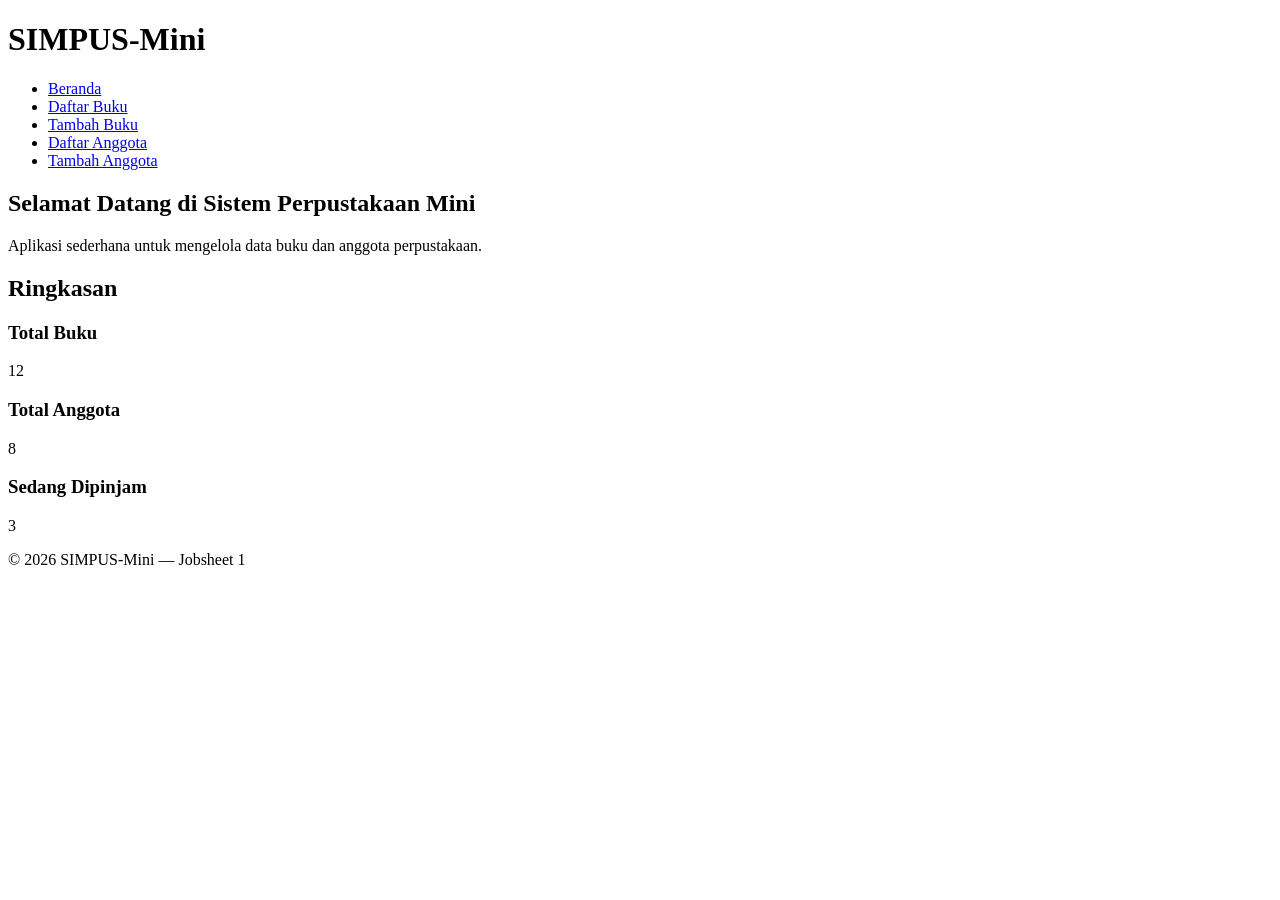
<file: kode-praktikum/jobsheet-01/index.html>
<!DOCTYPE html>
<html lang="id">
<head>
    <meta charset="UTF-8">
    <title>SIMPUS-Mini | Beranda</title>
</head>
<body>
    <header>
        <h1>SIMPUS-Mini</h1>
        <nav>
            <ul>
                <li><a href="index.html">Beranda</a></li>
                <li><a href="buku/list.html">Daftar Buku</a></li>
                <li><a href="buku/tambah.html">Tambah Buku</a></li>
                <li><a href="anggota/list.html">Daftar Anggota</a></li>
                <li><a href="anggota/tambah.html">Tambah Anggota</a></li>
            </ul>
        </nav>
    </header>

    <main>
        <section>
            <h2>Selamat Datang di Sistem Perpustakaan Mini</h2>
            <p>Aplikasi sederhana untuk mengelola data buku dan anggota perpustakaan.</p>
        </section>

        <section>
            <h2>Ringkasan</h2>
            <article>
                <h3>Total Buku</h3>
                <p>12</p>
            </article>
            <article>
                <h3>Total Anggota</h3>
                <p>8</p>
            </article>
            <article>
                <h3>Sedang Dipinjam</h3>
                <p>3</p>
            </article>
        </section>
    </main>

    <footer>
        <p>&copy; 2026 SIMPUS-Mini &mdash; Jobsheet 1</p>
    </footer>
</body>
</html>
</file>
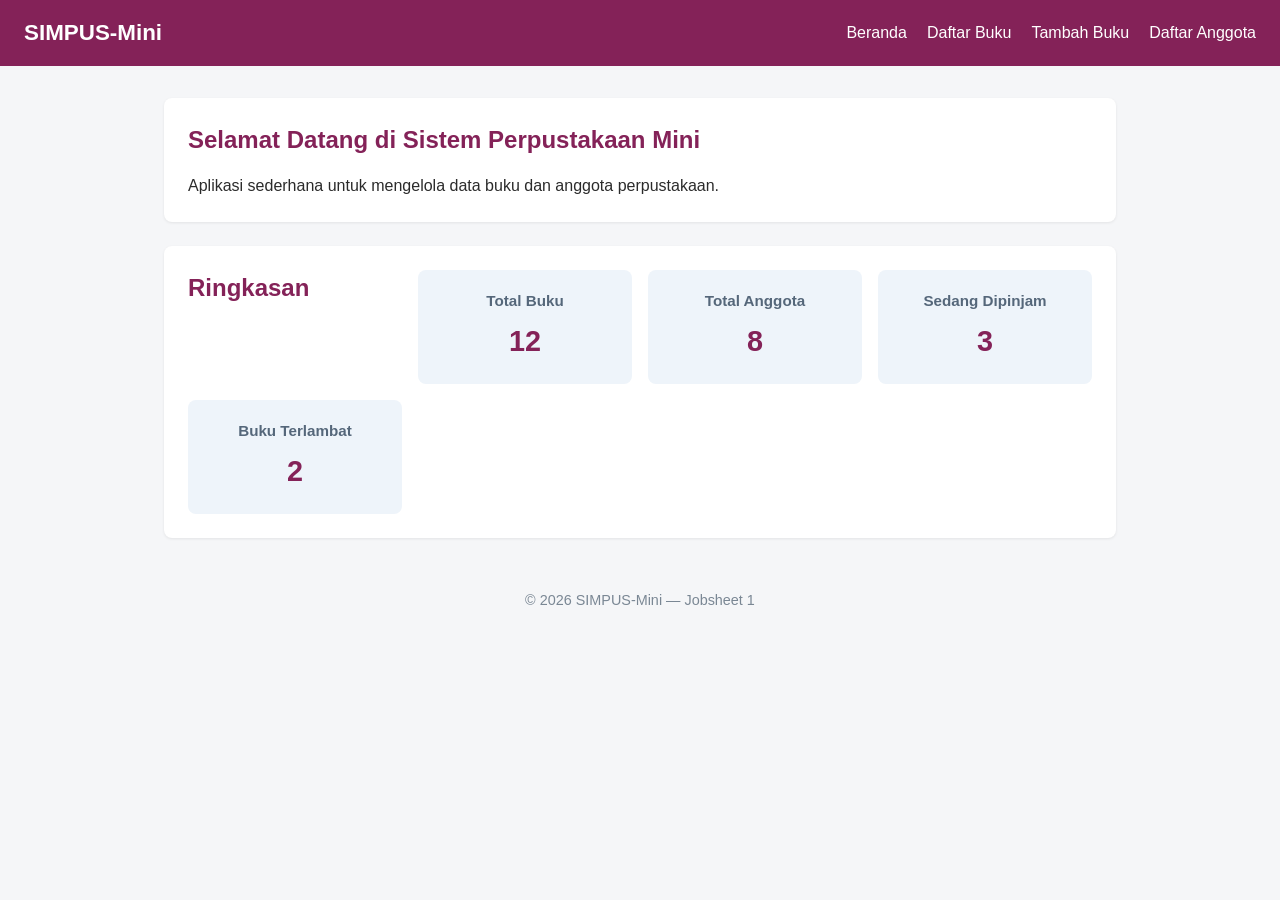
<file: kode-praktikum/jobsheet-02/index.html>
<!DOCTYPE html>
<html lang="id">
<head>
    <meta charset="UTF-8">
    <title>SIMPUS-Mini | Beranda</title>
    <link rel="stylesheet" href="assets/css/style.css">
</head>
<body>
    <header>
        <h1>SIMPUS-Mini</h1>
        <nav>
            <ul>
                <li><a href="index.html">Beranda</a></li>
                <li><a href="buku/list.html">Daftar Buku</a></li>
                <li><a href="buku/tambah.html">Tambah Buku</a></li>
                <li><a href="anggota/list.html">Daftar Anggota</a></li>
            </ul>
        </nav>
    </header>

    <main>
        <section>
            <h2>Selamat Datang di Sistem Perpustakaan Mini</h2>
            <p>Aplikasi sederhana untuk mengelola data buku dan anggota perpustakaan.</p>
        </section>

        <section>
            <h2>Ringkasan</h2>
            <article>
                <h3>Total Buku</h3>
                <p>12</p>
            </article>
            <article>
                <h3>Total Anggota</h3>
                <p>8</p>
            </article>
            <article>
                <h3>Sedang Dipinjam</h3>
                <p>3</p>
            </article>
            <article>
                <h3>Buku Terlambat</h3>
                <p>2</p>
            </article>
        </section>
    </main>

    <footer>
        <p>&copy; 2026 SIMPUS-Mini &mdash; Jobsheet 1</p>
    </footer>
</body>
</html>
</file>
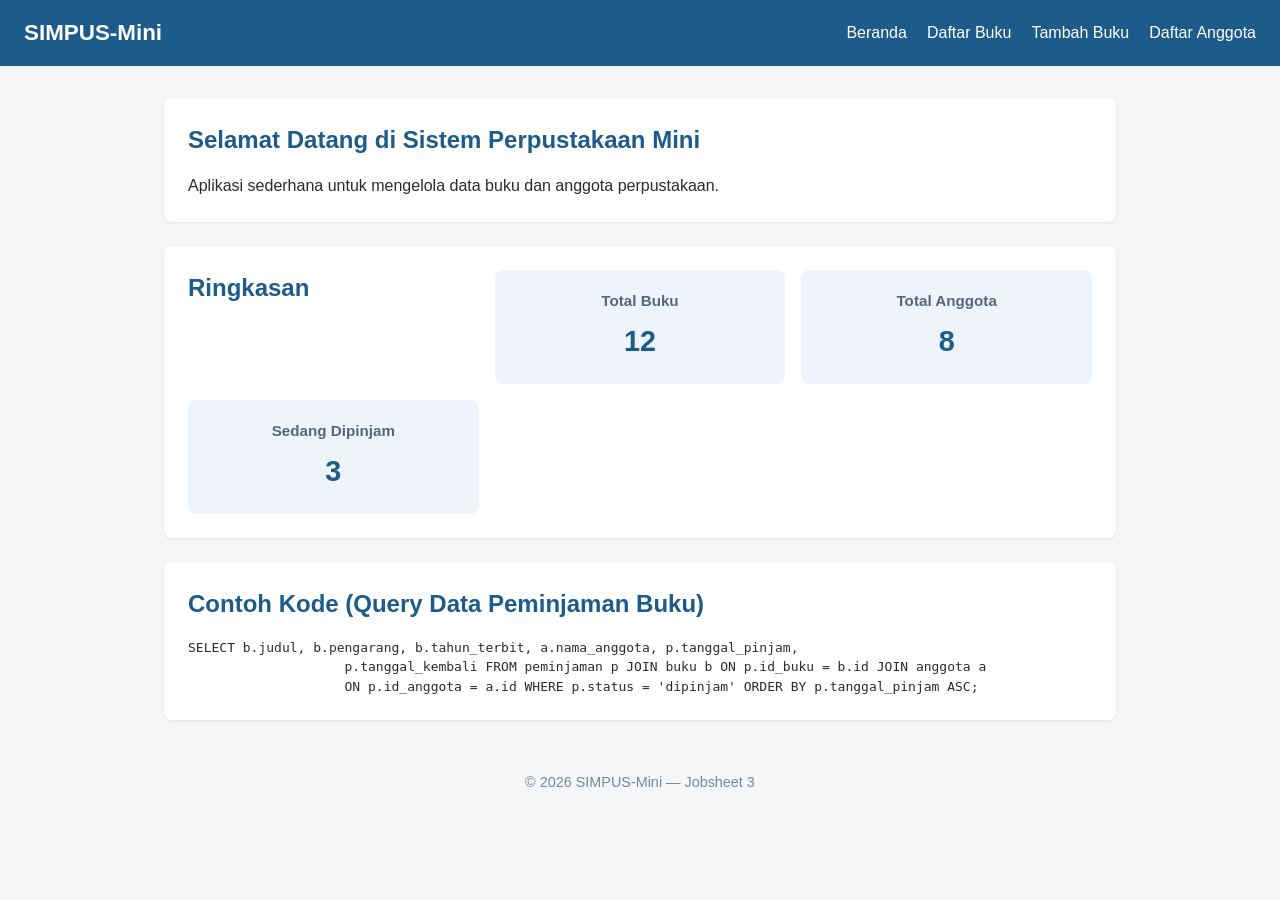
<file: kode-praktikum/jobsheet-03/index.html>
<!DOCTYPE html>
<html lang="id">
<head>
    <meta charset="UTF-8">
    <meta name="viewport" content="width=device-width, initial-scale=1">
    <title>SIMPUS-Mini | Beranda</title>
    <link rel="stylesheet" href="assets/css/style.css">
</head>
<body>
    <header>
        <h1>SIMPUS-Mini</h1>
        <input type="checkbox" id="nav-toggle" class="nav-toggle">
        <nav>
            <ul>
                <li><a href="index.html">Beranda</a></li>
                <li><a href="buku/list.html">Daftar Buku</a></li>
                <li><a href="buku/tambah.html">Tambah Buku</a></li>                    
                <li><a href="anggota/list.html">Daftar Anggota</a></li>
            </ul>
        </nav>
        <label for="nav-toggle" class="nav-toggle-label">&#9776;</label>
    </header>

    <main>
        <section>
            <h2>Selamat Datang di Sistem Perpustakaan Mini</h2>
            <p>Aplikasi sederhana untuk mengelola data buku dan anggota perpustakaan.</p>
        </section>

        <section>
            <h2>Ringkasan</h2>
            <article>
                <h3>Total Buku</h3>
                <p>12</p>
            </article>
            <article>
                <h3>Total Anggota</h3>
                <p>8</p>
            </article>
            <article>
                <h3>Sedang Dipinjam</h3>
                <p>3</p>
            </article>
        </section>

        <section>
            <h2>Contoh Kode (Query Data Peminjaman Buku)</h2>
            <div class="table-responsive">
                <pre>SELECT b.judul, b.pengarang, b.tahun_terbit, a.nama_anggota, p.tanggal_pinjam, 
                    p.tanggal_kembali FROM peminjaman p JOIN buku b ON p.id_buku = b.id JOIN anggota a 
                    ON p.id_anggota = a.id WHERE p.status = 'dipinjam' ORDER BY p.tanggal_pinjam ASC;</pre>
            </div>
        </section>

    </main>

    <footer>
        <p>&copy; 2026 SIMPUS-Mini &mdash; Jobsheet 3</p>
    </footer>
</body>
</html>
</file>
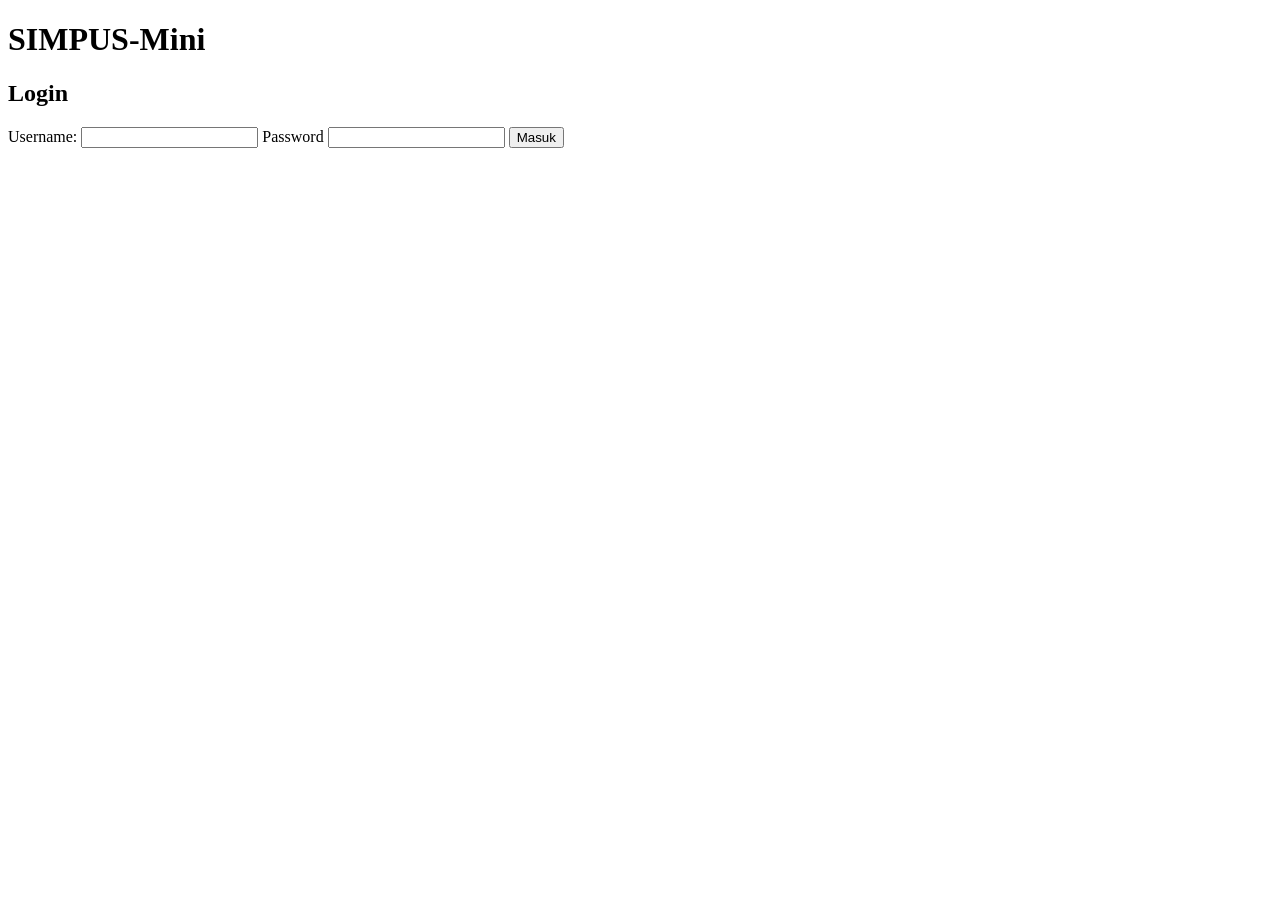
<file: kode-praktikum/jobsheet-04/login.html>
<!DOCTYPE html>
<html lang="id">
<head>
    <meta charset="UTF-8">
    <meta name="viewport" content="width=device-width, initial-scale=1.0">
    <title>Login - SIMPUS-Mini</title>
</head>
<body>
    <header>
        <h1>SIMPUS-Mini</h1>
    </header>

    <main>
        <section>
            <h2>Login</h2>
            <form>
                <label for="username">Username:</label>
                <input type="text" id="username" name="username">

                <label for="password">Password</label>
                <input type="password" id="password" name="password">

                <button type="submit">Masuk</button>
            </form>
        </section>
    </main>
</body>
</html>
</file>
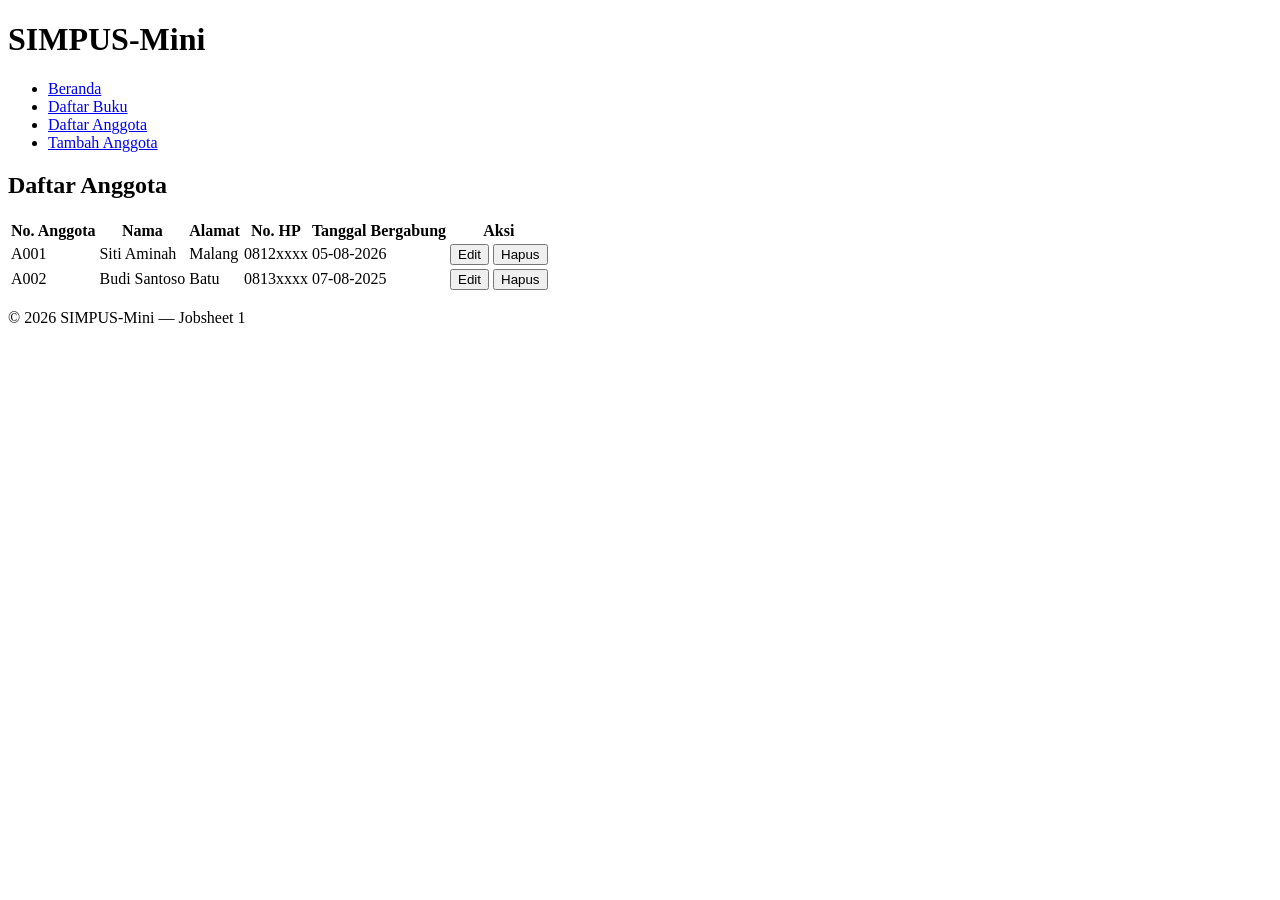
<file: kode-praktikum/jobsheet-01/anggota/list.html>
<!DOCTYPE html>
<html lang="id">
<head>
    <meta charset="UTF-8">
    <title>SIMPUS-Mini | Daftar Anggota</title>
</head>
<body>
    <header>
        <h1>SIMPUS-Mini</h1>
        <nav>
            <ul>
                <li><a href="../index.html">Beranda</a></li>
                <li><a href="../buku/list.html">Daftar Buku</a></li>
                <li><a href="list.html">Daftar Anggota</a></li>
                <li><a href="tambah.html">Tambah Anggota</a></li>
            </ul>
        </nav>
    </header>

    <main>
        <section>
            <h2>Daftar Anggota</h2>
            <table>
                <thead>
                    <tr>
                        <th>No. Anggota</th>
                        <th>Nama</th>
                        <th>Alamat</th>
                        <th>No. HP</th>
                        <th>Tanggal Bergabung</th>
                        <th>Aksi</th>
                    </tr>
                </thead>
                <tbody>
                    <tr>
                        <td>A001</td>
                        <td>Siti Aminah</td>
                        <td>Malang</td>
                        <td>0812xxxx</td>
                        <td>05-08-2026</td>
                        <td>
                            <button type="button">Edit</button>
                            <button type="button">Hapus</button>
                        </td>
                    </tr>
                    <tr>
                        <td>A002</td>
                        <td>Budi Santoso</td>
                        <td>Batu</td>
                        <td>0813xxxx</td>
                        <td>07-08-2025</td>
                        <td>
                            <button type="button">Edit</button>
                            <button type="button">Hapus</button>
                        </td>
                    </tr>
                </tbody>
            </table>
        </section>
    </main>

    <footer>
        <p>&copy; 2026 SIMPUS-Mini &mdash; Jobsheet 1</p>
    </footer>
</body>
</html>
</file>
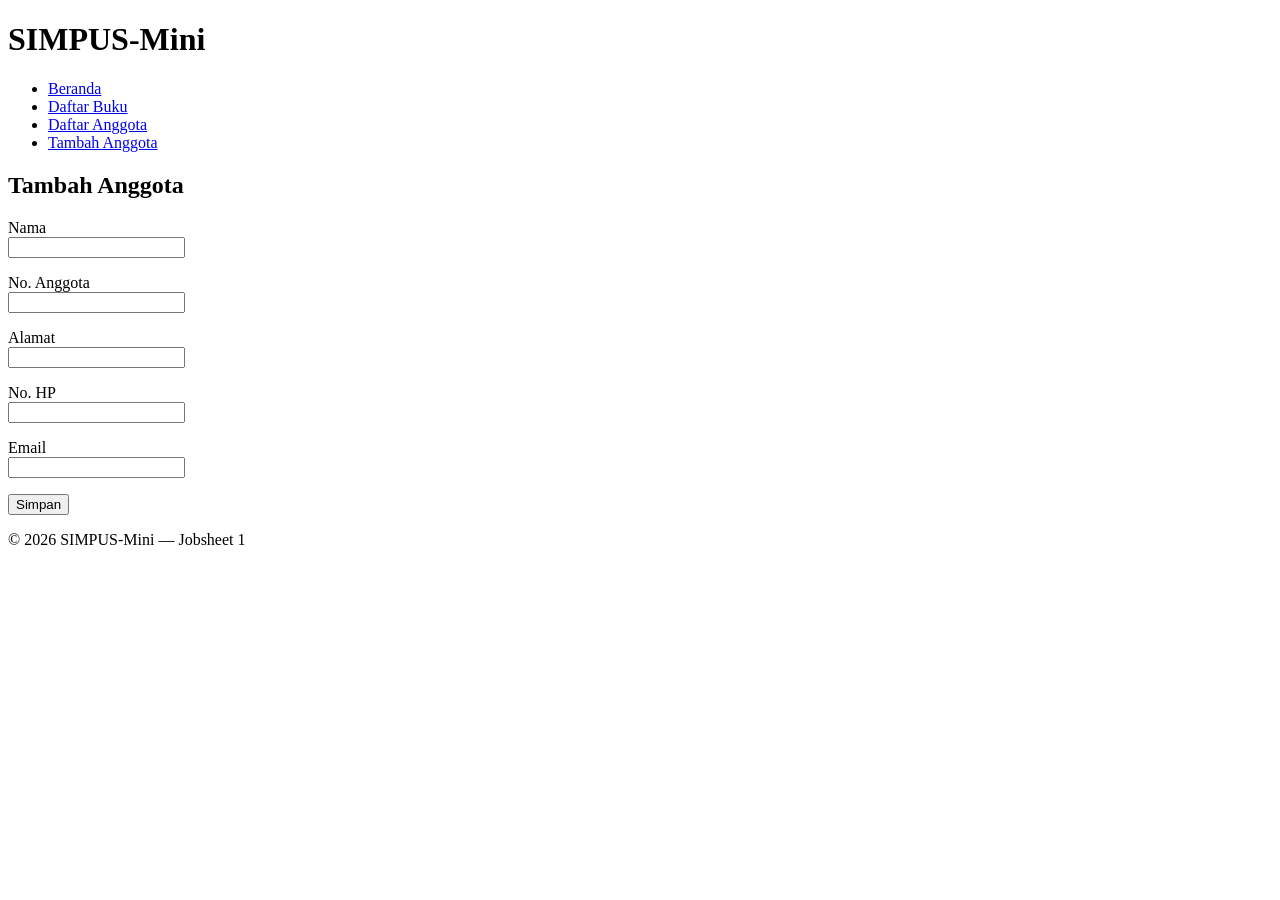
<file: kode-praktikum/jobsheet-01/anggota/tambah.html>
<!DOCTYPE html>
<html lang="id">
<head>
    <meta charset="UTF-8">
    <title>SIMPUS-Mini | Tambah Anggota</title>
</head>
<body>
    <header>
        <h1>SIMPUS-Mini</h1>
        <nav>
            <ul>
                <li><a href="../index.html">Beranda</a></li>
                <li><a href="../buku/list.html">Daftar Buku</a></li>
                <li><a href="list.html">Daftar Anggota</a></li>
                <li><a href="tambah.html">Tambah Anggota</a></li>
            </ul>
        </nav>
    </header>

    <main>
        <section>
            <h2>Tambah Anggota</h2>
            <form>
                <p>
                    <label for="nama">Nama</label><br>
                    <input type="text" id="nama" name="nama" required>
                </p>
                <p>
                    <label for="no_anggota">No. Anggota</label><br>
                    <input type="text" id="no_anggota" name="no_anggota" required>
                </p>
                <p>
                    <label for="alamat">Alamat</label><br>
                    <input type="text" id="alamat" name="alamat">
                </p>
                <p>
                    <label for="no_hp">No. HP</label><br>
                    <input type="text" id="no_hp" name="no_hp">
                </p>
                <p>
                    <label for="email">Email</label><br>
                    <input type="email">
                </p>
                <p>
                    <button type="submit">Simpan</button>
                </p>
            </form>
        </section>
    </main>

    <footer>
        <p>&copy; 2026 SIMPUS-Mini &mdash; Jobsheet 1</p>
    </footer>
</body>
</html>
</file>
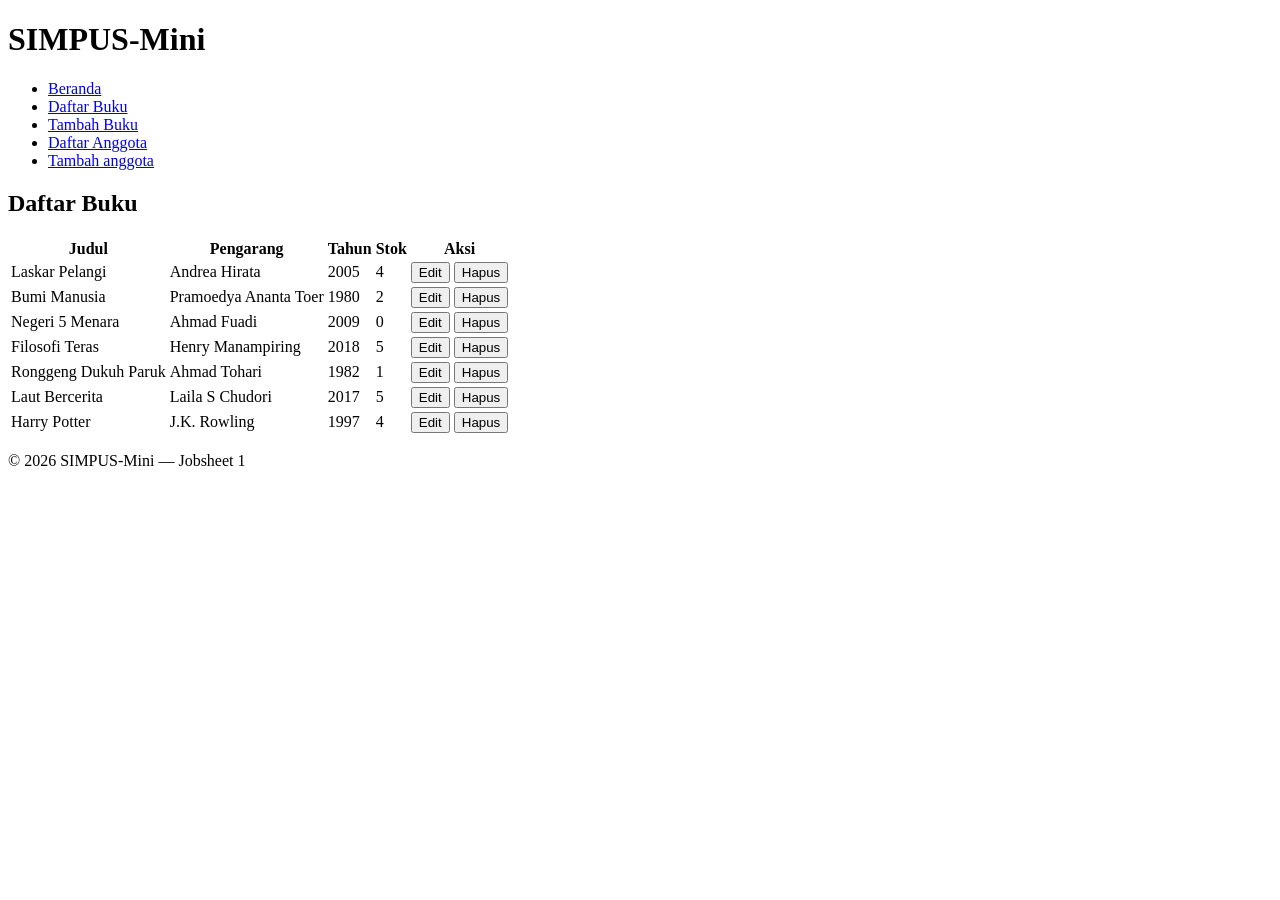
<file: kode-praktikum/jobsheet-01/buku/list.html>
<!DOCTYPE html>
<html lang="id">
<head>
    <meta charset="UTF-8">
    <title>SIMPUS-Mini | Daftar Buku</title>
</head>
<body>
    <header>
        <h1>SIMPUS-Mini</h1>
        <nav>
            <ul>
                <li><a href="../index.html">Beranda</a></li>
                <li><a href="list.html">Daftar Buku</a></li>
                <li><a href="tambah.html">Tambah Buku</a></li>
                <li><a href="../anggota/list.html">Daftar Anggota</a></li>
                <li><a href="../anggota/tambah.html">Tambah anggota</a></li>
            </ul>
        </nav>
    </header>

    <main>
        <section>
            <h2>Daftar Buku</h2>
            <table>
                <thead>
                    <tr>
                        <th>Judul</th>
                        <th>Pengarang</th>
                        <th>Tahun</th>
                        <th>Stok</th>
                        <th>Aksi</th>
                    </tr>
                </thead>
                <tbody>
                    <tr>
                        <td>Laskar Pelangi</td>
                        <td>Andrea Hirata</td>
                        <td>2005</td>
                        <td>4</td>
                        <td>
                            <button type="button">Edit</button>
                            <button type="button">Hapus</button>
                        </td>
                    </tr>
                    <tr>
                        <td>Bumi Manusia</td>
                        <td>Pramoedya Ananta Toer</td>
                        <td>1980</td>
                        <td>2</td>
                        <td>
                            <button type="button">Edit</button>
                            <button type="button">Hapus</button>
                        </td>
                    </tr>
                    <tr>
                        <td>Negeri 5 Menara</td>
                        <td>Ahmad Fuadi</td>
                        <td>2009</td>
                        <td>0</td>
                        <td>
                            <button type="button">Edit</button>
                            <button type="button">Hapus</button>
                        </td>
                    </tr>
                    <tr>
                        <td>Filosofi Teras</td>
                        <td>Henry Manampiring</td>
                        <td>2018</td>
                        <td>5</td>
                        <td>
                            <button type="button">Edit</button>
                            <button type="button">Hapus</button>
                        </td>
                    </tr>
                    <tr>
                        <td>Ronggeng Dukuh Paruk</td>
                        <td>Ahmad Tohari</td>
                        <td>1982</td>
                        <td>1</td>
                        <td>
                            <button type="button">Edit</button>
                            <button type="button">Hapus</button>
                        </td>
                    </tr>
                    <tr>
                        <td>Laut Bercerita</td>
                        <td>Laila S Chudori</td>
                        <td>2017</td>
                        <td>5</td>
                        <td>
                            <button type="button">Edit</button>
                            <button type="button">Hapus</button>
                        </td>
                    </tr>
                    <tr>
                        <td>Harry Potter</td>
                        <td>J.K. Rowling</td>
                        <td>1997</td>
                        <td>4</td>
                        <td>
                            <button type="button">Edit</button>
                            <button type="button">Hapus</button>
                        </td>
                    </tr>
                </tbody>
            </table>
        </section>
    </main>

    <footer>
        <p>&copy; 2026 SIMPUS-Mini &mdash; Jobsheet 1</p>
    </footer>
</body>
</html>
</file>
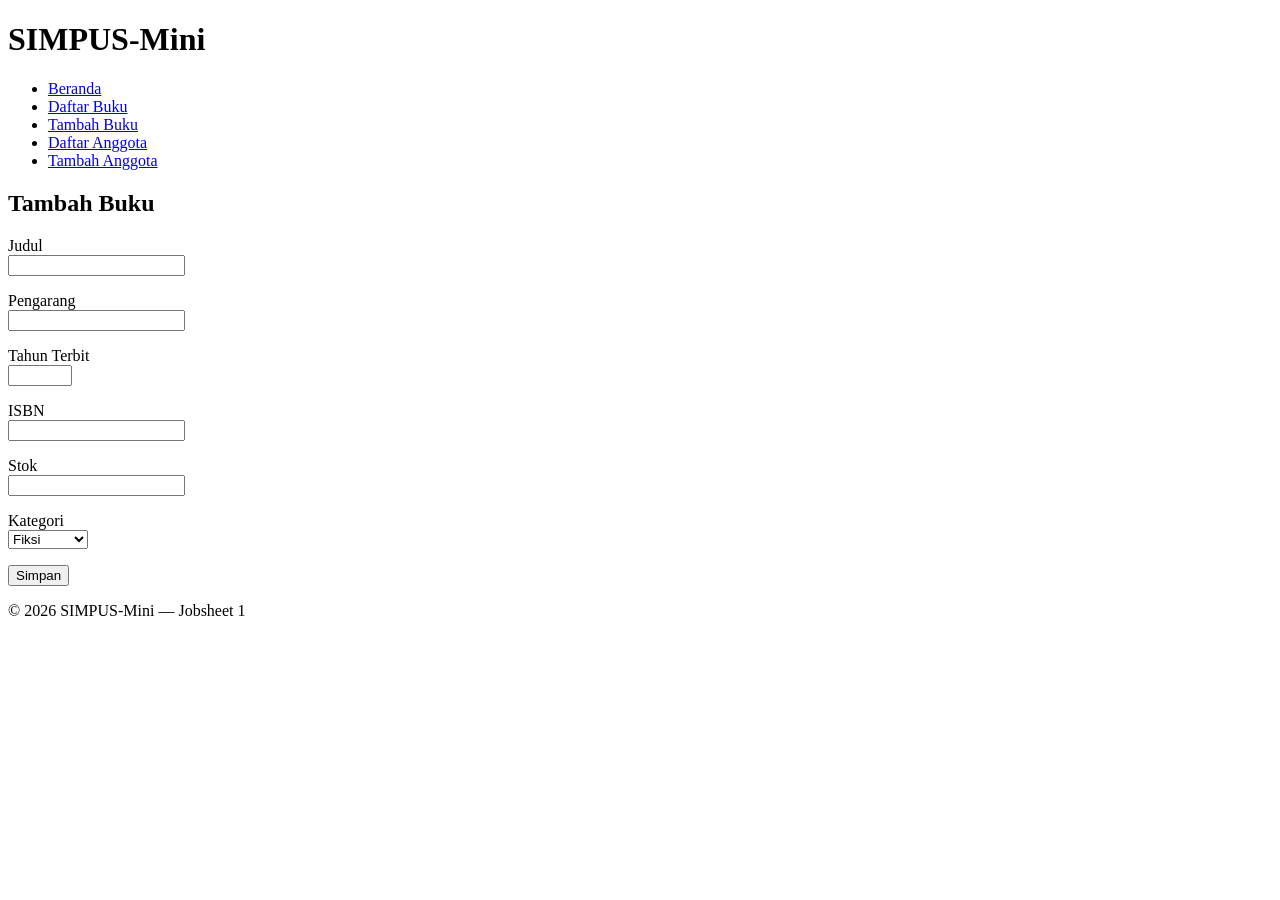
<file: kode-praktikum/jobsheet-01/buku/tambah.html>
<!DOCTYPE html>
<html lang="id">
<head>
    <meta charset="UTF-8">
    <title>SIMPUS-Mini | Tambah Buku</title>
</head>
<body>
    <header>
        <h1>SIMPUS-Mini</h1>
        <nav>
            <ul>
                <li><a href="../index.html">Beranda</a></li>
                <li><a href="list.html">Daftar Buku</a></li>
                <li><a href="tambah.html">Tambah Buku</a></li>
                <li><a href="../anggota/list.html">Daftar Anggota</a></li>
                <li><a href="../anggota/tambah.html">Tambah Anggota</a></li>
            </ul>
        </nav>
    </header>

    <main>
        <section>
            <h2>Tambah Buku</h2>
            <form>
                <p>
                    <label for="judul">Judul</label><br>
                    <input type="text" id="judul" name="judul" required>
                </p>
                <p>
                    <label for="pengarang">Pengarang</label><br>
                    <input type="text" id="pengarang" name="pengarang" required>
                </p>
                <p>
                    <label for="tahun">Tahun Terbit</label><br>
                    <input type="number" id="tahun" name="tahun" min="1900" max="2026" required>
                </p>
                <p>
                    <label for="isbn">ISBN</label><br>
                    <input type="text" id="isbn" name="isbn">
                </p>
                <p>
                    <label for="stok">Stok</label><br>
                    <input type="number" id="stok" name="stok" min="0" required>
                </p>
                <p>
                    <label for="kategori">Kategori</label><br>
                    <select id="kategori" name="kategori">
                        <option value="fiksi">Fiksi</option>
                        <option value="non-fiksi">Non-Fiksi</option>
                        <option value="referensi">Referensi</option>
                    </select>
                </p>
                <p>
                    <button type="submit">Simpan</button>
                </p>
            </form>
        </section>
    </main>

    <footer>
        <p>&copy; 2026 SIMPUS-Mini &mdash; Jobsheet 1</p>
    </footer>
</body>
</html>
</file>
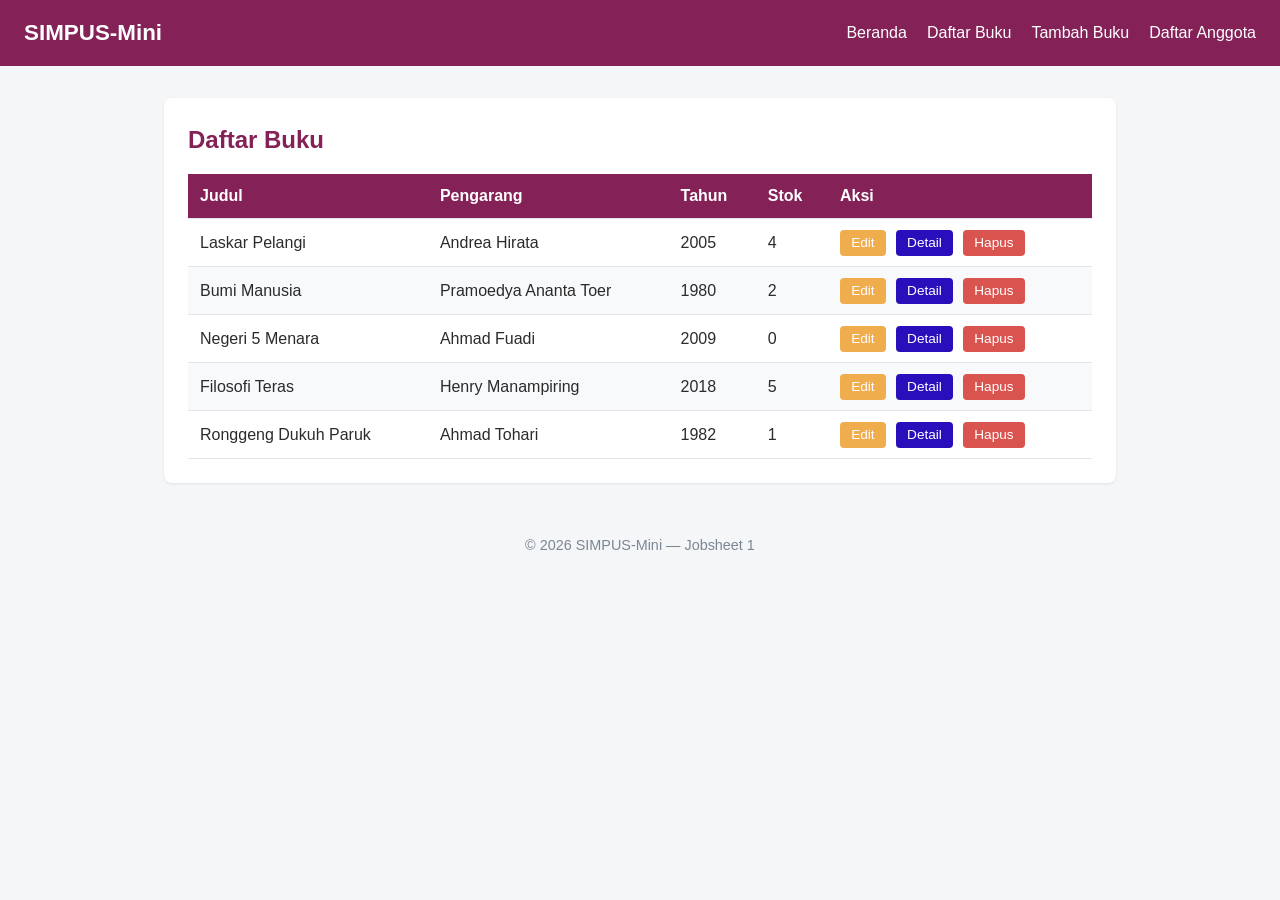
<file: kode-praktikum/jobsheet-02/buku/list.html>
<!DOCTYPE html>
<html lang="id">
<head>
    <meta charset="UTF-8">
    <title>SIMPUS-Mini | Daftar Buku</title>
    <link rel="stylesheet" href="../assets/css/style.css">
</head>
<body>
    <header>
        <h1>SIMPUS-Mini</h1>
        <nav>
            <ul>
                <li><a href="../index.html">Beranda</a></li>
                <li><a href="list.html">Daftar Buku</a></li>
                <li><a href="tambah.html">Tambah Buku</a></li>
                <li><a href="../anggota/list.html">Daftar Anggota</a></li>
            </ul>
        </nav>
    </header>

    <main>
        <section>
            <h2>Daftar Buku</h2>
            <table>
                <thead>
                    <tr>
                        <th>Judul</th>
                        <th>Pengarang</th>
                        <th>Tahun</th>
                        <th>Stok</th>
                        <th>Aksi</th>
                    </tr>
                </thead>
                <tbody>
                    <tr>
                        <td>Laskar Pelangi</td>
                        <td>Andrea Hirata</td>
                        <td>2005</td>
                        <td>4</td>
                        <td>
                            <button type="button" class="btn-warning">Edit</button>
                            <button type="button" class="btn-info">Detail</button>
                            <button type="button" class="btn-danger">Hapus</button>
                        </td>
                    </tr>
                    <tr>
                        <td>Bumi Manusia</td>
                        <td>Pramoedya Ananta Toer</td>
                        <td>1980</td>
                        <td>2</td>
                        <td>
                            <button type="button" class="btn-warning">Edit</button>
                            <button type="button" class="btn-info">Detail</button>
                            <button type="button" class="btn-danger">Hapus</button>
                        </td>
                    </tr>
                    <tr>
                        <td>Negeri 5 Menara</td>
                        <td>Ahmad Fuadi</td>
                        <td>2009</td>
                        <td>0</td>
                        <td>
                            <button type="button" class="btn-warning">Edit</button>
                            <button type="button" class="btn-info">Detail</button>
                            <button type="button" class="btn-danger">Hapus</button>
                        </td>
                    </tr>
                    <tr>
                        <td>Filosofi Teras</td>
                        <td>Henry Manampiring</td>
                        <td>2018</td>
                        <td>5</td>
                        <td>
                            <button type="button" class="btn-warning">Edit</button>
                            <button type="button" class="btn-info">Detail</button>
                            <button type="button" class="btn-danger">Hapus</button>
                        </td>
                    </tr>
                    <tr>
                        <td>Ronggeng Dukuh Paruk</td>
                        <td>Ahmad Tohari</td>
                        <td>1982</td>
                        <td>1</td>
                        <td>
                            <button type="button" class="btn-warning">Edit</button>
                            <button type="button" class="btn-info">Detail</button>
                            <button type="button" class="btn-danger">Hapus</button>
                        </td>
                    </tr>
                </tbody>
            </table>
        </section>
    </main>

    <footer>
        <p>&copy; 2026 SIMPUS-Mini &mdash; Jobsheet 1</p>
    </footer>
</body>
</html>
</file>
<file: kode-praktikum/jobsheet-02/assets/css/style.css>
/* ===== Reset & Base ===== */
* {
    box-sizing: border-box;
    margin: 0;
    padding: 0;
}

body {
    font-family: "Segoe UI", Arial, sans-serif;
    color: #2b2b2b;
    background-color: #f5f6f8;
    line-height: 1.5;
}

a {
    color: #842258;
    text-decoration: none;
}

a:hover {
    text-decoration: underline;
}

/* ===== Header & Navbar (Flexbox) ===== */
header {
    background-color: #842258;
    color: #fff;
    padding: 1rem 1.5rem;
    display: flex;
    align-items: center;
    justify-content: space-between;
    flex-wrap: wrap;
}

header h1 {
    font-size: 1.4rem;
}

header nav ul {
    list-style: none;
    display: flex;
    gap: 1.25rem;
}

header nav a {
    color: #fff;
    font-weight: 500;
}

/* ===== Main Layout ===== */
main {
    max-width: 1000px;
    margin: 2rem auto;
    padding: 0 1.5rem;
}

section {
    background-color: #fff;
    border-radius: 8px;
    padding: 1.5rem;
    margin-bottom: 1.5rem;
    box-shadow: 0 1px 3px rgba(0, 0, 0, 0.08);
}

section h2 {
    margin-bottom: 1rem;
    color: #842258;
}

/* ===== Kartu Statistik (CSS Grid) ===== */
main section:nth-of-type(2) {
    display: grid;
    grid-template-columns: repeat(4, 1fr);
    gap: 1rem;
}

main section:nth-of-type(2) article {
    background-color: #eef4fa;
    border-radius: 8px;
    padding: 1.25rem;
    text-align: center;
}

main section:nth-of-type(2) article h3 {
    font-size: 0.95rem;
    color: #55677a;
    margin-bottom: 0.5rem;
}

main section:nth-of-type(2) article p {
    font-size: 1.8rem;
    font-weight: 700;
    color: #842258;
}

/* ===== Tabel ===== */
table {
    width: 100%;
    border-collapse: collapse;
}

th, td {
    text-align: left;
    padding: 0.65rem 0.75rem;
    border-bottom: 1px solid #e2e6ea;
}

thead {
    background-color: #842258;
    color: #fff;
}

tbody tr:nth-child(even) {
    background-color: #f7f9fb;
}

tbody tr:hover {
    background-color: #eef4fa;
}

td button {
    padding: 0.35rem 0.7rem;
    margin-right: 0.35rem;
    border: none;
    border-radius: 4px;
    cursor: pointer;
    font-size: 0.85rem;
}

td button.btn-warning {
    background-color: #f0ad4e;
    color: #fff;
}

td button.btn-info {
    background-color: #290ebc;
    color: #fff;
}

td button.btn-danger {
    background-color: #d9534f;
    color: #fff;
}

/* ===== Form ===== */
form p {
    margin-bottom: 1rem;
}

form label {
    display: block;
    margin-bottom: 0.35rem;
    font-weight: 600;
    color: #444;
}

form input,
form select {
    width: 100%;
    max-width: 400px;
    padding: 0.55rem 0.7rem;
    border: 1px solid #cdd4da;
    border-radius: 4px;
    font-size: 1rem;
}

form button[type="submit"] {
    background-color: #842258;
    color: #fff;
    border: none;
    padding: 0.6rem 1.5rem;
    border-radius: 4px;
    font-size: 1rem;
    cursor: pointer;
}

form button[type="submit"]:hover {
    background-color: #164869;
}

/* ===== Footer ===== */
footer {
    text-align: center;
    padding: 1.25rem;
    color: #7a8794;
    font-size: 0.9rem;
}
</file>
<file: kode-praktikum/jobsheet-03/assets/css/style.css>
/* ===== Reset & Base ===== */
* {
    box-sizing: border-box;
    margin: 0;
    padding: 0;
}

body {
    font-family: "Segoe UI", Arial, sans-serif;
    color: #2b2b2b;
    background-color: #f5f6f8;
    line-height: 1.5;
}

a {
    color: #1d5b8a;
    text-decoration: none;
}

a:hover {
    text-decoration: underline;
}

/* ===== Header & Navbar (Flexbox) ===== */
header {
    background-color: #1d5b8a;
    color: #fff;
    padding: 1rem 1.5rem;
    display: flex;
    align-items: center;
    justify-content: space-between;
    flex-wrap: wrap;
}

header h1 {
    font-size: 1.4rem;
}

header nav ul {
    list-style: none;
    display: flex;
    gap: 1.25rem;
}

header nav a {
    color: #fff;
    font-weight: 500;
}

/* ===== Main Layout ===== */
main {
    max-width: 1000px;
    margin: 2rem auto;
    padding: 0 1.5rem;
}

section {
    background-color: #fff;
    border-radius: 8px;
    padding: 1.5rem;
    margin-bottom: 1.5rem;
    box-shadow: 0 1px 3px rgba(0, 0, 0, 0.08);
}

section h2 {
    margin-bottom: 1rem;
    color: #1d5b8a;
}

/* ===== Kartu Statistik (CSS Grid) ===== */
main section:nth-of-type(2) {
    display: grid;
    grid-template-columns: repeat(3, 1fr);
    gap: 1rem;
}

main section:nth-of-type(2) article {
    background-color: #eef4fa;
    border-radius: 8px;
    padding: 1.25rem;
    text-align: center;
}

main section:nth-of-type(2) article h3 {
    font-size: 0.95rem;
    color: #55677a;
    margin-bottom: 0.5rem;
}

main section:nth-of-type(2) article p {
    font-size: 1.8rem;
    font-weight: 700;
    color: #1d5b8a;
}

/* ===== Tabel ===== */
table {
    width: 100%;
    border-collapse: collapse;
}

th, td {
    text-align: left;
    padding: 0.65rem 0.75rem;
    border-bottom: 1px solid #e2e6ea;
}

thead {
    background-color: #1d5b8a;
    color: #fff;
}

tbody tr:nth-child(even) {
    background-color: #f7f9fb;
}

tbody tr:hover {
    background-color: #eef4fa;
}

td button {
    padding: 0.35rem 0.7rem;
    margin-right: 0.35rem;
    border: none;
    border-radius: 4px;
    cursor: pointer;
    font-size: 0.85rem;
}

td button:first-of-type {
    background-color: #f0ad4e;
    color: #fff;
}

td button:last-of-type {
    background-color: #d9534f;
    color: #fff;
}

/* ===== Form ===== */
form p {
    margin-bottom: 1rem;
}

form label {
    display: block;
    margin-bottom: 0.35rem;
    font-weight: 600;
    color: #444;
}

form input,
form select {
    width: 100%;
    max-width: 400px;
    padding: 0.55rem 0.7rem;
    border: 1px solid #cdd4da;
    border-radius: 4px;
    font-size: 1rem;
}

form button[type="submit"] {
    background-color: #1d5b8a;
    color: #fff;
    border: none;
    padding: 0.6rem 1.5rem;
    border-radius: 4px;
    font-size: 1rem;
    cursor: pointer;
}

form button[type="submit"]:hover {
    background-color: #164869;
}

/* ===== Footer ===== */
footer {
    text-align: center;
    padding: 1.25rem;
    color: #7a8794;
    font-size: 0.9rem;
}

/* ===== Tabel Responsif ===== */
.table-responsive {
    overflow-x: auto;
}

/* ===== Hamburger Menu (checkbox hack) ===== */
.nav-toggle {
    display: none;
}

.nav-toggle-label {
    display: none;
    font-size: 1.6rem;
    color: #fff;
    cursor: pointer;
}

/* ===== Responsive Breakpoints ===== */

/* Tablet ke bawah */
@media (max-width: 900px) {
    main section:nth-of-type(2) {
        grid-template-columns: repeat(2, 1fr);
    }
}

/* Mobile */
@media (max-width: 480px) {
    header {
        position: relative;
    }

    .nav-toggle-label {
        display: block;
    }

    header nav {
        display: none;
        width: 100%;
        order: 3;
        margin-top: 1rem;
    }

    .nav-toggle:checked ~ nav {
        display: block;
    }

    header nav ul {
        flex-direction: column;
        gap: 0.75rem;
    }

    main section:nth-of-type(2) {
        grid-template-columns: 1fr;
    }

    form input,
    form select {
        max-width: 100%;
    }

    /* Wide Screen Monitor */
    @media (min-width: 1400px) {
        main {
            max-width: 1300px;
        }
    }

    /* Menangani blok kode agar bisa di-scroll horizontal pada HP */
    pre {
        overflow-x: auto;
        white-space: pre;
        max-width: 100%;
    }

    /* Mobile-first: gaya dasar untuk layar kecil */
    main section:nth-of-type(2) {
        grid-template-columns: 1fr;
    }

    @media (min-width: 481px) {
        main section:nth-of-type(2) { grid-template-columns: repeat(2, 1fr); }
    }
    
    @media (min-width: 769px) {
        main section:nth-of-type(2) { grid-template-columns: repeat(3, 1fr); }
    }
}
</file>
